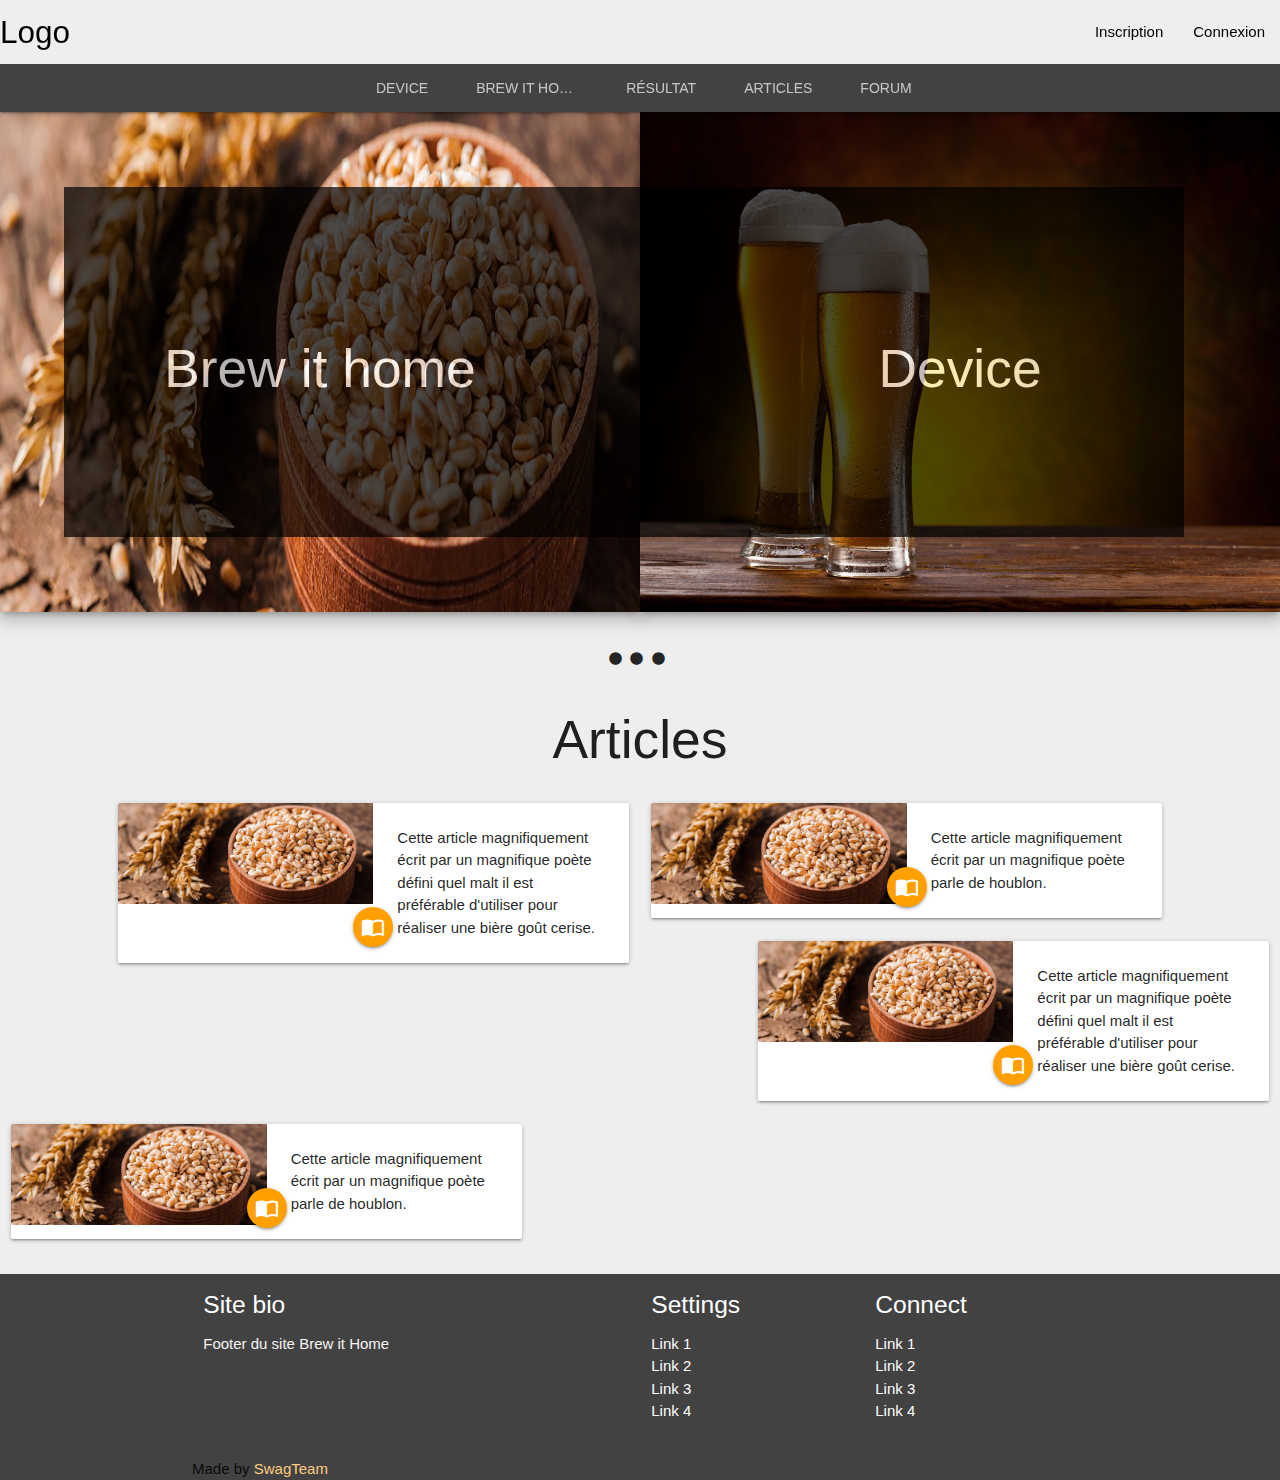
<file: www/html/index.html>
<!DOCTYPE html>
<html lang="en">
<head>
  <meta http-equiv="Content-Type" content="text/html; charset=UTF-8"/>
  <meta name="viewport" content="width=device-width, initial-scale=1, maximum-scale=1.0"/>
  <title>Fermebientabeer</title>

  <!-- CSS  -->
  <link href="https://fonts.googleapis.com/icon?family=Material+Icons" rel="stylesheet">
  <link href="../css/materialize.css" type="text/css" rel="stylesheet" media="screen,projection"/>
  <link href="../css/style.css" type="text/css" rel="stylesheet" media="screen,projection"/>
	<link href="../css/BrewItHome.css" type="text/css" rel="stylesheet" media="screen,projection"/>
  
  <!-- Dossier iamge -->
  <link href="../img">

</head>
<body>
  
  <div class="navbar-fixed">
    <nav class="nav-extended grey lighten-3">
      <div class="nav-wrapper">
        <a href="#" class="brand-logo black-text">Logo</a>
        <a href="#" data-target="mobile-demo" class="sidenav-trigger"><i class="material-icons">menu</i></a>
        <ul id="nav-mobile" class="right hide-on-med-and-down">
          <li><a class="black-text" href="#">Inscription</a></li>
          <li><a class="black-text" href="#">Connexion</a></li>
        </ul>
      </div>
      <div class="nav-content grey darken-3">
        <ul class="tabs tabs-transparent center">
          <li class="tab white-text"><a href="#test1">Device</a></li>
          <li class="tab white-text"><a href="#test2">Brew It Home</a></li>
          <li class="tab white-text"><a href="#test3">Résultat</a></li>
          <li class="tab white-text"><a href="#SeparationArticles">Articles</a></li>
          <li class="tab white-text"><a href="#test5">Forum</a></li>
        </ul>
      </div>
    </nav>
  </div>

  <ul class="sidenav" id="mobile-demo">
    <li><a href="#">Inscription</a></li>
    <li><a href="#">Connexion</a></li>
  </ul>

  <main class="grey lighten-3">

    <div class='row'>

      <a id="BrewItYourself" href="./makeYourBeer.html" class="col s6 responsive-img z-depth-3" onmouseover="afficher('BrewItYourself');" onmouseout="cacher('BrewItYourself');" style="cursor:pointer; background-image: url('../img/imgBrew.jpg'); padding: 0; margin: 0; height : 500px; background-size: 100% 100%;">
        <div id="divBrewItYourselfText"  href="device.html" class="white-text valign-wrapper" style="font-size : 30px; white-space: normal; z-index: 1; padding: 0; margin: 0; height: 500px; background-color: black; clip-path: polygon(10% 15%,10% 85%, 100% 85%, 100% 15%); opacity: 0.7;">
          <h2 id="h2BrewItYourself" style="opacity: 1; ;margin-right: auto; margin-left: auto; padding-right: auto; padding-left: auto;">Brew it home</h2>
          <p style="width:50% ; z-index: 1; display: none; opacity: 1; ;margin-right: auto; margin-left: auto; padding-right: auto; padding-left: auto;" id="pBrewItYourself">Créez votre bière idéale, nous nous occupons du reste  :-) !</p>
        </div>
      </a>

      <a id="Device" href="./device.html" class="col s6 responsive-img z-depth-3" onmouseover="afficher('Device');" onmouseout="cacher('Device');" style="cursor:pointer; background-image: url('../img/imgBeers.jpg'); padding: 0; margin: 0; height : 500px; background-size: 100% 100%;">
        <div id="divDevice"  href="device.html" class="white-text valign-wrapper" style="font-size : 30px; white-space: normal; z-index: 1; padding: 0; margin: 0; height: 500px; background-color: black; clip-path: polygon(0% 15%, 85% 15%, 85% 85%, 0 85%); opacity:0.7;">
          <h2 id="h2Device" style="cursor:pointer;opacity: 1; ;margin-right: auto; margin-left: auto; padding-right: auto; padding-left: auto;">Device</h2>
          <p style="width:50% ; z-index: 1; display: none; opacity: 1; ;margin-right: auto; margin-left: auto; padding-right: auto; padding-left: auto;" id="pDevice">Achetez FERMEBIENTABEER et monitorez votre fabrication de bière à la bulle près :-) !</p>
        </div>
      </a>

      <!-- Ligne de séparation . . . -->
      <div id="SeparationArticles" class="col s12 center-align ligne-separation"><i class="tiny material-icons ligne-separation">lens</i><i class="tiny material-icons ligne-separation">lens</i><i class="tiny material-icons ligne-separation">lens</i></div>

      <!-- Section article -->
      <div class="col s12 center-align"><h2 class="titre-section">Articles</h2></div>
      
      <!-- carte 1 -->
      <div id="Article1" class="col s12 m5 offset-m1">
        <div class="card horizontal hoverable">
          <div class="card-image">
            <img src="../img/imgBrew.jpg">
            <a id="BtnArticle1" class="btn-floating halfway-fab waves-effect waves-light amber darken-2 bouton-miniature-article" onclick="deployerArticle('Article1')"><i class="material-icons">import_contacts</i></a>
          </div>
          <div class="card-stacked">
            <div class="card-content">
              <p>Cette article magnifiquement écrit par un magnifique poète défini quel malt il est préférable d'utiliser pour réaliser une bière goût cerise.</p>
            </div>
          </div>
        </div>
      </div>

      <!-- carte 2 -->
      <div id="Article2" class="col s12 m5">
        <div class="card horizontal hoverable">
          <div class="card-image">
            <img src="../img/imgBrew.jpg">
            <a id="BtnArticle2" class="btn-floating halfway-fab waves-effect waves-light amber darken-2 bouton-miniature-article" onclick="deployerArticle('Article2')"><i class="material-icons">import_contacts</i></a>
          </div>
          <div class="card-stacked">
            <div class="card-content">
              <p>Cette article magnifiquement écrit par un magnifique poète parle de houblon.</p>
            </div>
          </div>
        </div>
      </div>

      <div id="Article2Extended" class="card col m10 offset-m1 card_article" style="display: none">
        <div id="ContenuArticles" class="col s12 m10 offset-m1">

          <h3 class="article">Ceci est un titre article</h3>

          <p class="article">Bonjour je suis un article, tout se passe bien pour moi ! soon full money EZEZ. balba lab alba je met plein de texte parceque je suis un teligent !!!!!!! Teligent (Teligent, Inc., Herndon, VA, www.teligent.com) A telecommunications company founded in 1996 to provide fixed wireless services for the "last mile." Its SmartWave service used digital microwave technology to transmit voice and data to businesses in more than 40 markets across the country as well as around the world via international partnerships.</p>
          <p class="article">Teligent filed for Chapter 11 in 2001 but emerged a year later, reorganized and debt free. In early 2005, First Avenue Networks, Inc., Charlottesville, VA, acquired the company, specifically for its 24 GHz spectrum licenses, fixed wireless broadband operations and radio assets. It changed hands once again in 2006 when Startec Global Communications bought the Teligent group from First Avenue, which itself merged with FiberTower that year. See also Taligent.</p>

          <blockquote class="article">Ceci est une note concernant l'article dite par un magnifique amateur de bière tres content.</blockquote>

          <img class="article col m12" src="../img/imgBeers.jpg" style="">

          <p class="article">Cet article touche bientot à la fin mais il y a quand meme eu beaucoup de texte et de fote d'aurtaugrafe blabalbablablabalb alb alb albal blabalb balb albab lal</p>

          <div class="article_signature right-align">
            <p class="article">Un article de <span class="highlight_article">MajaxGerard</p></p>
          </div>

          <div class=fin_article></div>
        </div>    
      </div>

      <!-- carte 3 -->
      <div id="Article3" class="col s12 m5 offset-m1">
        <div class="card horizontal hoverable">
          <div class="card-image">
            <img src="../img/imgBrew.jpg">
            <a id="BtnArticle3" class="btn-floating halfway-fab waves-effect waves-light amber darken-2 bouton-miniature-article" onclick="deployerArticle('Article3')"><i class="material-icons">import_contacts</i></a>
          </div>
          <div class="card-stacked">
            <div class="card-content">
              <p>Cette article magnifiquement écrit par un magnifique poète défini quel malt il est préférable d'utiliser pour réaliser une bière goût cerise.</p>
            </div>
          </div>
        </div>
      </div>

      <!-- carte 4 -->
      <div id="Article4" class="col s12 m5">
        <div class="card horizontal hoverable">
          <div class="card-image">
            <img src="../img/imgBrew.jpg">
            <a id="BtnArticle4" class="btn-floating halfway-fab waves-effect waves-light amber darken-2 bouton-miniature-article" onclick="deployerArticle('Article4')"><i class="material-icons">import_contacts</i></a>
          </div>
          <div class="card-stacked">
            <div class="card-content">
              <p>Cette article magnifiquement écrit par un magnifique poète parle de houblon.</p>
            </div>
          </div>
        </div>
      </div>

    </div>
  </main>


  <footer class="grey darken-3">
    <div class="container">
      <div class="row">
        <div class="col l6 s12">
          <h5 class="white-text">Site bio</h5>
          <p class="grey-text text-lighten-4">Footer du site Brew it Home</p>


        </div>
        <div class="col l3 s12">
          <h5 class="white-text">Settings</h5>
          <ul>
            <li><a class="white-text" href="#!">Link 1</a></li>
            <li><a class="white-text" href="#!">Link 2</a></li>
            <li><a class="white-text" href="#!">Link 3</a></li>
            <li><a class="white-text" href="#!">Link 4</a></li>
          </ul>
        </div>
        <div class="col l3 s12">
          <h5 class="white-text">Connect</h5>
          <ul>
            <li><a class="white-text" href="#!">Link 1</a></li>
            <li><a class="white-text" href="#!">Link 2</a></li>
            <li><a class="white-text" href="#!">Link 3</a></li>
            <li><a class="white-text" href="#!">Link 4</a></li>
          </ul>
        </div>
      </div>
    </div>
    <div class="footer-copyright">
      <div class="container">
      Made by <a class="orange-text text-lighten-3" href="http://materializecss.com">SwagTeam</a>
      </div>
    </div>
  </footer>


  <!--  Scripts-->
  <script src="https://code.jquery.com/jquery-2.1.1.min.js"></script>
  <script src="../js/materialize.js"></script>
  <script src="../js/init.js"></script>

  <!-- BrewItHome js -->
  <script src="../js/BrewItHome.js"></script>

  <!-- jQuery -->
  <script src="https://ajax.googleapis.com/ajax/libs/jquery/3.3.1/jquery.min.js"></script>

  </body>
</html>
</file>
<file: www/css/BrewItHome.css>
#Brew-it-yourself{
	opacity; 0.5;
}

/* Override */
.tabs {
  display: flex;
  justify-content: space-between;
  width: 45%;
}

.tab {
  width: 150px;
}

.navbar-fixed {
	margin-bottom: 48px;
}

/* ligne sepeparation */
div.ligne-separation {
	height: 5%;
	margin-top: 3%;
	margin-bottom: 3%;
}

i.ligne-separation {
	padding-right: 0.5%;
}

/* ********************* */

.titre-section {
	margin-bottom : 2%;
	margin-top: 0;
}

.bouton-miniature-article {
	padding-bottom: 10%;
}

.ligne-separation-inter-article {
	height: 5%;
	margin-top: 1%;
	margin-bottom: 1%;
}

.btn-floating.halfway-fab {
  position: absolute;
  right: -20px;
  bottom: 10%;
}

/*Articles*/
img.article{
	padding: 0;
	margin-top: 2%;
	margin-bottom: 2%;
}

h3.article{
	color: #ff8f00;
	margin-top: 8%;
	margin-bottom: 3%;
}

blockquote.article{
	border-left-color: #1b5e20;
	font-style: italic;
	font-size : 1.3em;
}

p.article{
	font-size : 1.5em;
}

div.fin_article{
	margin-bottom: 8%;
}

div.card_article{
	/*background-color: ;*/
}

div.article_signature{
	margin-top: 8%;
}

span.highlight_article{
	color: #ff8f00;
}

/*Sticky footer*/
body {
  display: flex;
  min-height: 100vh;
  flex-direction: column;
}

main {
  flex: 1 0 auto;
 }
</file>
<file: www/css/style.css>
/* Custom Stylesheet */
/**
 * Use this file to override Materialize files so you can update
 * the core Materialize files in the future
 *
 * Made By MaterializeCSS.com
 */

.icon-block {
  padding: 0 15px;
}
.icon-block .material-icons {
	font-size: inherit;
}
</file>
